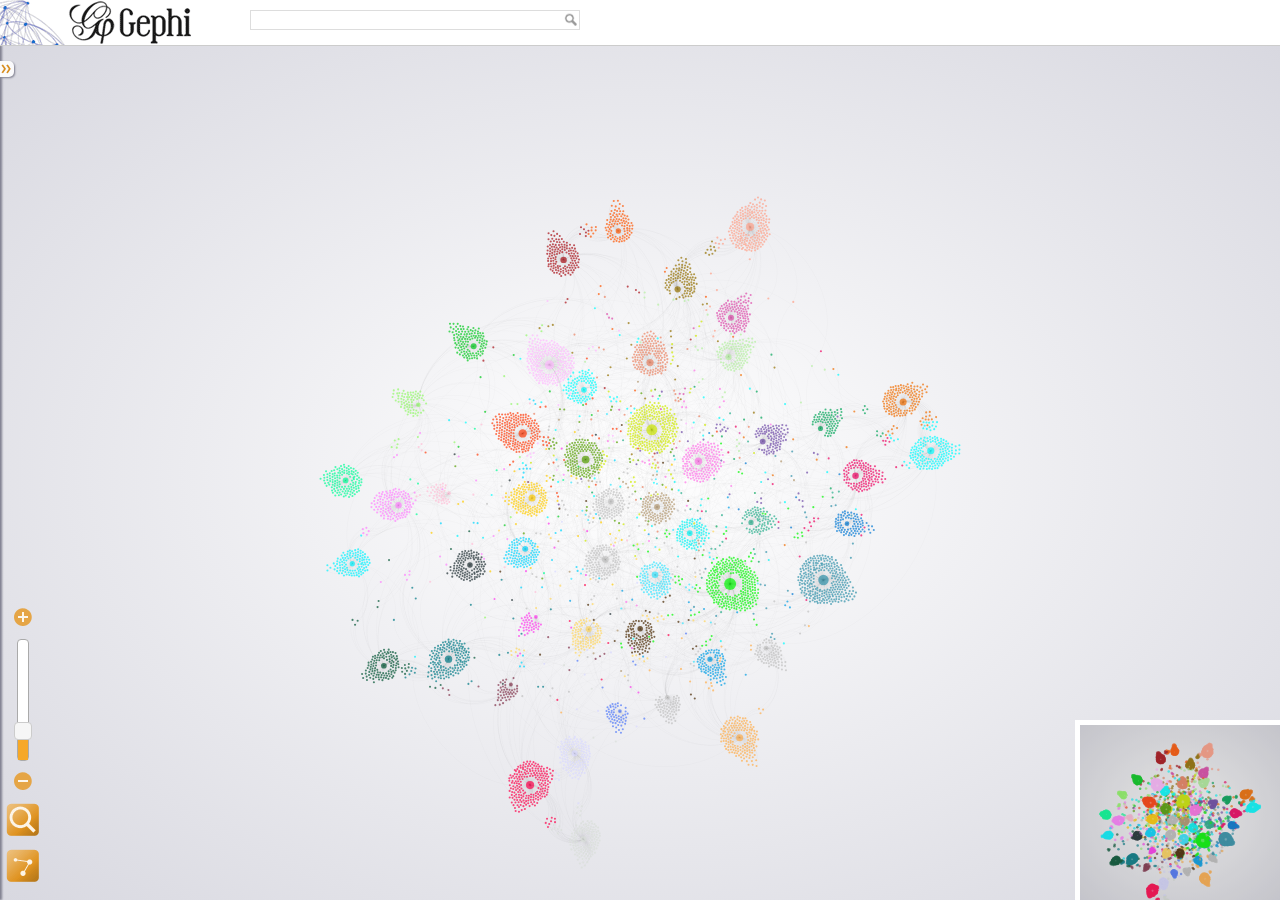
<file: adv_theta.html>
<!DOCTYPE html>
<html>
    <head>
        <title>Gephi: JavaScript GEXF Viewer</title>
        <meta http-equiv="Content-type" content="text/html; charset=utf-8" />
        <link rel="stylesheet" type="text/css" href="styles/gexfjs.css" />
        <link rel="stylesheet" type="text/css" href="styles/jquery-ui.css" />
        <script type="text/javascript" src="https://ajax.googleapis.com/ajax/libs/jquery/1.7.2/jquery.min.js"></script>
        <script type="text/javascript">
        // Fallback in case JQuery CDN isn't available
            if (typeof jQuery == 'undefined') {
                document.write(unescape("%3Cscript type='text/javascript' src='js/jquery-1.7.2.min.js'%3E%3C/script%3E"));
            }
        </script>
        <script type="text/javascript" src="js/jquery.mousewheel.min.js"></script>
        <script type="text/javascript" src="js/jquery-ui-1.8.16.custom.min.js"></script>
        <script type="text/javascript" src="js/gexfjs.js"></script>
        <script type="text/javascript" src="config_adv_theta.js"></script>
    </head>
    <body>
        <div id="zonecentre" class="gradient">
            <canvas id="carte" width="0" height="0"></canvas>
            <ul id="ctlzoom">
                <li>
                    <a href="#" id="zoomPlusButton" title="S'approcher"> </a>
                </li>
                <li id="zoomSliderzone">
                    <div id="zoomSlider"></div>
                </li>
                <li>
                    <a href="#" id="zoomMinusButton" title="S'éloigner"> </a>
                </li>
                <li>
                    <a href="#" id="lensButton"> </a>
                </li>
                <li>
                    <a href="#" id="edgesButton"> </a>
                </li>
            </ul>
        </div>
        <div id="overviewzone" class="gradient">
            <canvas id="overview" width="0" height="0"></canvas>
        </div>
        <div id="leftcolumn">
            <div id="unfold">
                <a href="#" id="aUnfold" class="rightarrow"> </a>
            </div>
            <div id="leftcontent"></div>
        </div>
        <div id="titlebar">
            <div id="maintitle">
                <h1><a href="http://gephi.org/" target="_blank" title="Made with Gephi">Gephi: JavaScript GEXF Viewer</a></h1>
            </div>
            <form id="recherche">
                <input id="searchinput" class="grey" autocomplete="off" />
                <input id="searchsubmit" type="submit" />
            </form>
        </div>
        <ul id="autocomplete">
        </ul>
    </body>
</html>
</file>
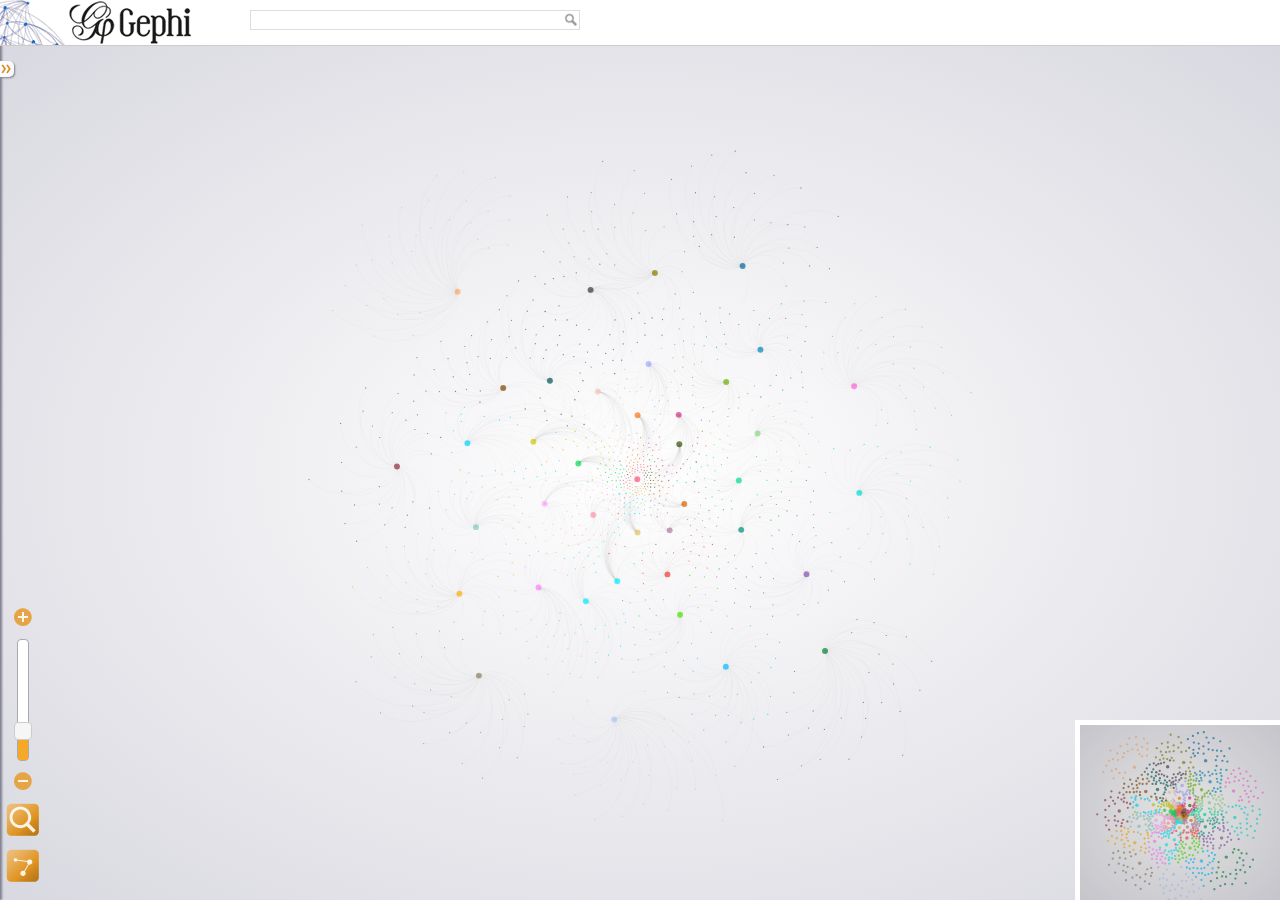
<file: politic_with_topic_names.html>
<!DOCTYPE html>
<html>
    <head>
        <title>Gephi: JavaScript GEXF Viewer</title>
        <meta http-equiv="Content-type" content="text/html; charset=utf-8" />
        <link rel="stylesheet" type="text/css" href="styles/gexfjs.css" />
        <link rel="stylesheet" type="text/css" href="styles/jquery-ui.css" />
        <script type="text/javascript" src="https://ajax.googleapis.com/ajax/libs/jquery/1.7.2/jquery.min.js"></script>
        <script type="text/javascript">
        // Fallback in case JQuery CDN isn't available
            if (typeof jQuery == 'undefined') {
                document.write(unescape("%3Cscript type='text/javascript' src='js/jquery-1.7.2.min.js'%3E%3C/script%3E"));
            }
        </script>
        <script type="text/javascript" src="js/jquery.mousewheel.min.js"></script>
        <script type="text/javascript" src="js/jquery-ui-1.8.16.custom.min.js"></script>
        <script type="text/javascript" src="js/gexfjs.js"></script>
        <script type="text/javascript" src="politic_with_topic_names.js"></script>
    </head>
    <body>
        <div id="zonecentre" class="gradient">
            <canvas id="carte" width="0" height="0"></canvas>
            <ul id="ctlzoom">
                <li>
                    <a href="#" id="zoomPlusButton" title="S'approcher"> </a>
                </li>
                <li id="zoomSliderzone">
                    <div id="zoomSlider"></div>
                </li>
                <li>
                    <a href="#" id="zoomMinusButton" title="S'éloigner"> </a>
                </li>
                <li>
                    <a href="#" id="lensButton"> </a>
                </li>
                <li>
                    <a href="#" id="edgesButton"> </a>
                </li>
            </ul>
        </div>
        <div id="overviewzone" class="gradient">
            <canvas id="overview" width="0" height="0"></canvas>
        </div>
        <div id="leftcolumn">
            <div id="unfold">
                <a href="#" id="aUnfold" class="rightarrow"> </a>
            </div>
            <div id="leftcontent"></div>
        </div>
        <div id="titlebar">
            <div id="maintitle">
                <h1><a href="http://gephi.org/" target="_blank" title="Made with Gephi">Gephi: JavaScript GEXF Viewer</a></h1>
            </div>
            <form id="recherche">
                <input id="searchinput" class="grey" autocomplete="off" />
                <input id="searchsubmit" type="submit" />
            </form>
        </div>
        <ul id="autocomplete">
        </ul>
    </body>
</html>
</file>
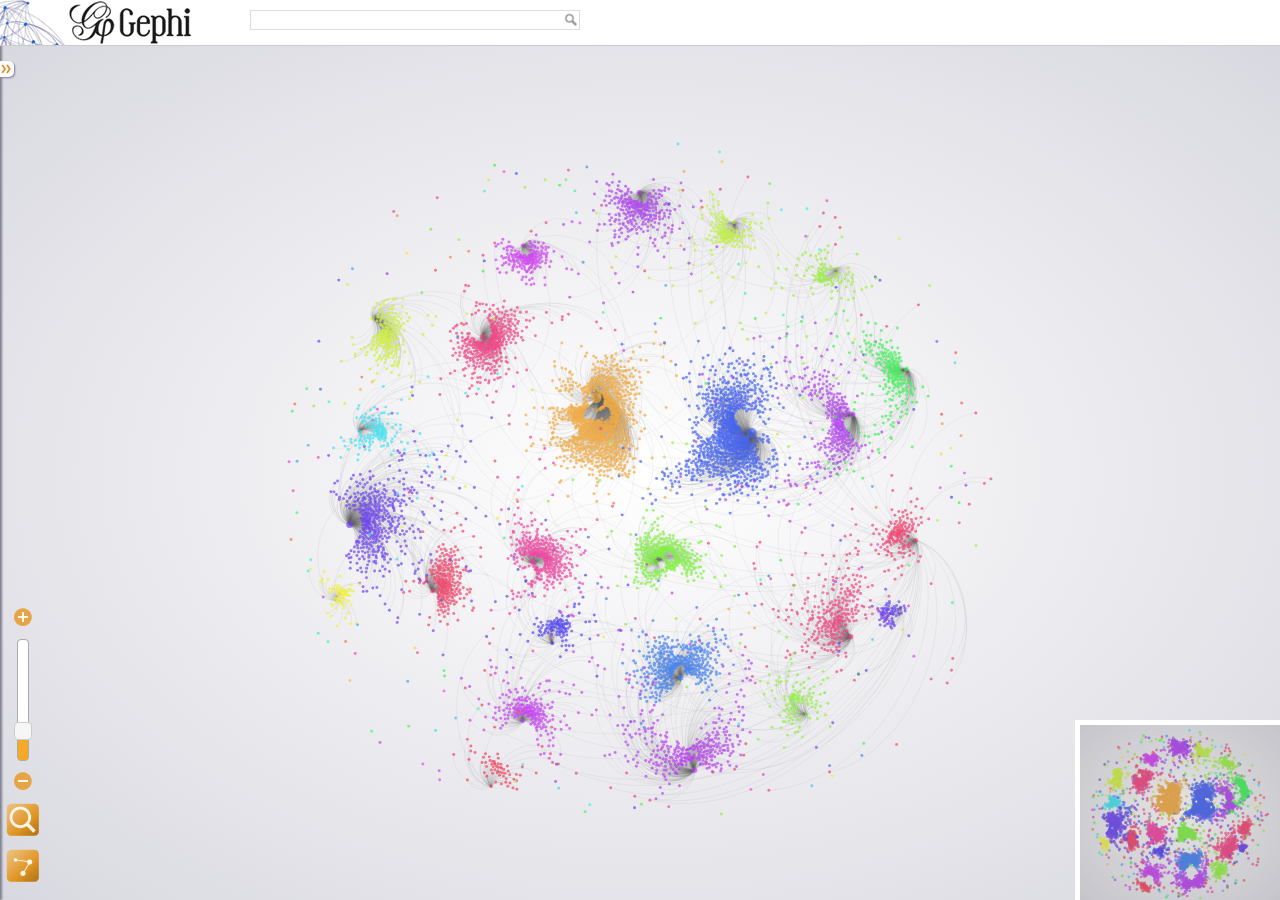
<file: topic-doc.html>
<!DOCTYPE html>
<html>
    <head>
        <title>Gephi: JavaScript GEXF Viewer</title>
        <meta http-equiv="Content-type" content="text/html; charset=utf-8" />
        <link rel="stylesheet" type="text/css" href="styles/gexfjs.css" />
        <link rel="stylesheet" type="text/css" href="styles/jquery-ui.css" />
        <script type="text/javascript" src="https://ajax.googleapis.com/ajax/libs/jquery/1.7.2/jquery.min.js"></script>
        <script type="text/javascript">
        // Fallback in case JQuery CDN isn't available
            if (typeof jQuery == 'undefined') {
                document.write(unescape("%3Cscript type='text/javascript' src='js/jquery-1.7.2.min.js'%3E%3C/script%3E"));
            }
        </script>
        <script type="text/javascript" src="js/jquery.mousewheel.min.js"></script>
        <script type="text/javascript" src="js/jquery-ui-1.8.16.custom.min.js"></script>
        <script type="text/javascript" src="js/gexfjs.js"></script>
        <script type="text/javascript" src="config_td.js"></script>
    </head>
    <body>
        <div id="zonecentre" class="gradient">
            <canvas id="carte" width="0" height="0"></canvas>
            <ul id="ctlzoom">
                <li>
                    <a href="#" id="zoomPlusButton" title="S'approcher"> </a>
                </li>
                <li id="zoomSliderzone">
                    <div id="zoomSlider"></div>
                </li>
                <li>
                    <a href="#" id="zoomMinusButton" title="S'éloigner"> </a>
                </li>
                <li>
                    <a href="#" id="lensButton"> </a>
                </li>
                <li>
                    <a href="#" id="edgesButton"> </a>
                </li>
            </ul>
        </div>
        <div id="overviewzone" class="gradient">
            <canvas id="overview" width="0" height="0"></canvas>
        </div>
        <div id="leftcolumn">
            <div id="unfold">
                <a href="#" id="aUnfold" class="rightarrow"> </a>
            </div>
            <div id="leftcontent"></div>
        </div>
        <div id="titlebar">
            <div id="maintitle">
                <h1><a href="http://gephi.org/" target="_blank" title="Made with Gephi">Gephi: JavaScript GEXF Viewer</a></h1>
            </div>
            <form id="recherche">
                <input id="searchinput" class="grey" autocomplete="off" />
                <input id="searchsubmit" type="submit" />
            </form>
        </div>
        <ul id="autocomplete">
        </ul>
    </body>
</html>
</file>
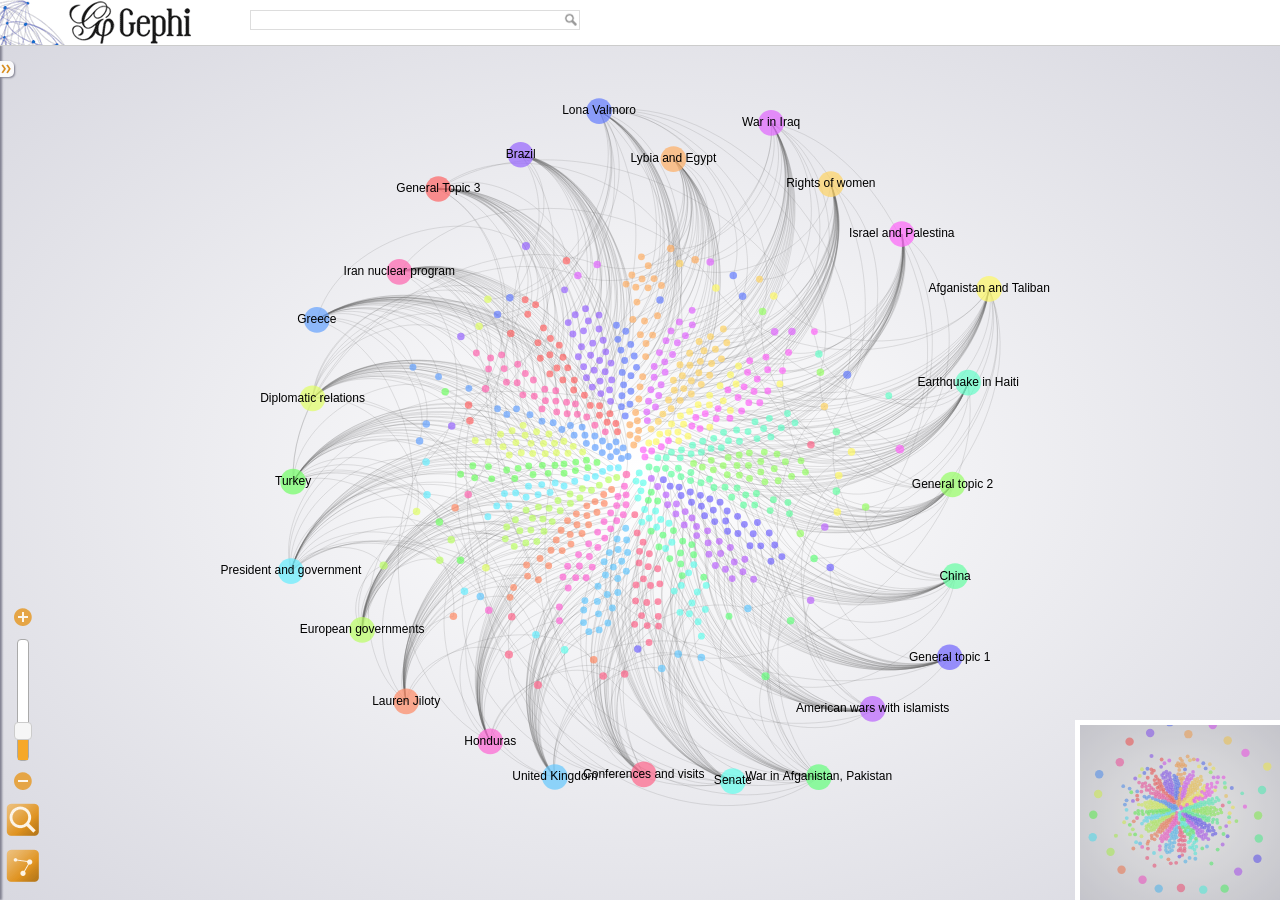
<file: topic-term.html>
<!DOCTYPE html>
<html>
    <head>
        <title>Gephi: JavaScript GEXF Viewer</title>
        <meta http-equiv="Content-type" content="text/html; charset=utf-8" />
        <link rel="stylesheet" type="text/css" href="styles/gexfjs.css" />
        <link rel="stylesheet" type="text/css" href="styles/jquery-ui.css" />
        <script type="text/javascript" src="https://ajax.googleapis.com/ajax/libs/jquery/1.7.2/jquery.min.js"></script>
        <script type="text/javascript">
        // Fallback in case JQuery CDN isn't available
            if (typeof jQuery == 'undefined') {
                document.write(unescape("%3Cscript type='text/javascript' src='js/jquery-1.7.2.min.js'%3E%3C/script%3E"));
            }
        </script>
        <script type="text/javascript" src="js/jquery.mousewheel.min.js"></script>
        <script type="text/javascript" src="js/jquery-ui-1.8.16.custom.min.js"></script>
        <script type="text/javascript" src="js/gexfjs.js"></script>
        <script type="text/javascript" src="config_tt.js"></script>
    </head>
    <body>
        <div id="zonecentre" class="gradient">
            <canvas id="carte" width="0" height="0"></canvas>
            <ul id="ctlzoom">
                <li>
                    <a href="#" id="zoomPlusButton" title="S'approcher"> </a>
                </li>
                <li id="zoomSliderzone">
                    <div id="zoomSlider"></div>
                </li>
                <li>
                    <a href="#" id="zoomMinusButton" title="S'éloigner"> </a>
                </li>
                <li>
                    <a href="#" id="lensButton"> </a>
                </li>
                <li>
                    <a href="#" id="edgesButton"> </a>
                </li>
            </ul>
        </div>
        <div id="overviewzone" class="gradient">
            <canvas id="overview" width="0" height="0"></canvas>
        </div>
        <div id="leftcolumn">
            <div id="unfold">
                <a href="#" id="aUnfold" class="rightarrow"> </a>
            </div>
            <div id="leftcontent"></div>
        </div>
        <div id="titlebar">
            <div id="maintitle">
                <h1><a href="http://gephi.org/" target="_blank" title="Made with Gephi">Gephi: JavaScript GEXF Viewer</a></h1>
            </div>
            <form id="recherche">
                <input id="searchinput" class="grey" autocomplete="off" />
                <input id="searchsubmit" type="submit" />
            </form>
        </div>
        <ul id="autocomplete">
        </ul>
    </body>
</html>
</file>
<file: styles/gexfjs.css>
/* Copyright (c) 2011 Raphaël Velt
 * Licensed under the MIT License
 * */

body {
    font-family: Helvetica, Arial, sans-serif; font-size: 12px;
    background-color: #e0e0e8; color: #204020; margin: 0;
}

.clear {
    clear: both;
}

.gradient {
    background-color: #f0f0f8; 
    background-image: -webkit-radial-gradient(#ffffff, #d8d8e0); background-image: -moz-radial-gradient(#ffffff, #d8d8e0);
}

/* EN HAUT */

#titlebar {
    background: #ffffff; border-bottom: 1px solid #CCC; position: fixed; margin: 0; padding: 0; left: 0; top: 0; right: 0; height: 45px; overflow: hidden;
}

#maintitle {
    position: absolute; left: 0; top: 0; width: 250px; text-align: center;
}


h1 {
    margin:0;
}

h1 a {
    background: url(../img/gephi.png) no-repeat;
    color: #208020;
    display: block;
    height:45px;
    margin: 0;
    text-indent: -9999px;
    width: 195px;
}

#searchinput {
    background: #fff url(../img/search.gif) no-repeat right;
    border: 1px solid #DDD;
    font-size: 14px; line-height: 14px, height: 14px;
    left: 250px;
    padding: 1px 4px; margin: 0;
    position: absolute;
    top: 10px;
    width: 320px;
}

#searchinput:focus, #searchinput:active {
    border-color:#aaa;
}

#searchsubmit {
    position: absolute; left: 560px; top: 13px; width: 20px; height: 20px; margin: 0; padding: 0; height: 16px; border: none; background: none; text-indent: -999px; cursor: pointer; cursor: hand;
}

.grey {
    color: #cccccc; font-style: italic;
}

/* AU CENTRE */

#zonecentre {
    position: fixed; top: 45px; bottom: 0; left: 0; right: 0; overflow: hidden;
}


#carte {
    position: absolute; left: 0px;
}

/* ZOOM IN OUT */

#ctlzoom {
    position: absolute; left: 5px; bottom: 5px; list-style: none; padding: 0; margin: 0;
}

#ctlzoom li {
    padding: 0; margin: 10px 0; width: 36px; text-align: center;
}

#zoomSliderzone {
    height: 120px;
}

#zoomMinusButton, #zoomPlusButton {
    display: block; width: 24px; height: 24px; background:url(../img/plusmoins.png);  margin: 0 auto;
}

#zoomMinusButton {
    background-position: 0 -24px;
}

#zoomMinusButton:hover {
    background-position: -24px -24px;
}

#zoomPlusButton {
    background-position: 0 0;
}

#zoomPlusButton:hover {
    background-position: -24px 0;
}

#lensButton, #edgesButton {
    display: block; width: 36px; height: 36px; background:url(../img/loupe-edges.png); margin: 0 auto;
}

#lensButton {
     background-position: -72px 0;
}

#lensButton:hover {
    background-position: -36px 0;
}

#lensButton.off {
    background-position: 0 0;
}

#lensButton.off:hover {
    background-position: -108px 0;
}

#edgesButton {
    background-position: -72px -36px;
}

#edgesButton:hover {
    background-position: -36px -36px;
}

#edgesButton.off {
    background-position: 0 -36px;
}

#edgesButton.off:hover {
    background-position: -108px -36px;
}

#zoomSlider {
    background:#fff;
    border:1px solid #aaa;
    height: 120px; margin: 0 auto;
}

/* EN BAS A GAUCHE */

#overviewzone {
    position: fixed; right: 0; bottom: 0;
    border-style: solid none none solid; border-width: 5px; border-color: #ffffff;
}

/* COLONNE DE GAUCHE */

#leftcolumn {
    position: absolute; top: 45px; bottom: 0px; left: -250px; width: 250px; background-color: rgb(250, 250, 252); box-shadow: 2px 0 2px #808090; padding: 0;
}


/* GESTION DE LA BARRE DE GAUCHE */

#unfold {
    position: absolute; top: 16px; right: -14px; width: 12px; height: 12px; background: rgb(250, 250, 252); padding: 2px 2px 2px 0; border-top-right-radius: 5px; border-bottom-right-radius: 5px; box-shadow: 1px 1px 2px #808090;
}

#aUnfold {
    float: left; width: 12px; height: 12px; background-image: url(../img/fleches-horiz.png);
}

.leftarrow {
    background-position: -12px 0;
}

.rightarrow {
    background-position: 0 0;
}

.leftarrow:hover {
    background-position: -12px -12px;
}

.rightarrow:hover {
    background-position: 0 -12px;
}


/* ZONE GAUCHE */

#leftcontent {
    position: absolute; left: 0; top: 0; bottom: 0; right: 0; overflow: auto; list-style: none; margin: 0; padding: 0; border-top: 1px solid #cccccc;
}

div.largepill {
    float: left; width: 16px; height: 16px; border-radius: 8px; margin: 0 5px 0 0;
}

div.smallpill {
    float: left; width: 12px; height: 12px; border-radius: 6px; margin: 0 5px 0 0;
}

#leftcontent h3 {
    font-size: 16px;
}

#leftcontent h4 {
    font-size: 14px;
}

#leftcontent h3, #leftcontent h4, #leftcontent p, #leftcontent ul {
    margin: 5px;
}

#leftcontent ul {
    list-style: none; padding: 0;
}

#leftcontent li {
    margin: 2px 0; padding: 0; font-size: 12px;
}

a {
    color: #06a8de; font-weight: bold; text-decoration: none;
}

a:hover {
    color: #000080;
}

/* AUTOCOMPLETE */

#autocomplete {
    position: absolute; display: none; padding: 0; margin: 0;
    border-style: none solid; border-color: #ccc; border-width: 1px;
}

#autocomplete div {
    border-bottom: 1px solid #ccc; padding: 0; margin: 0; float: left; clear: both; background: #fff;
}

#autocomplete h4 {
    float: left; width: 80px; margin: 5px; font-size: 12px;
}

#autocomplete ul {
    float: left; width: 240px; list-style: none; padding: 0; margin: 0;
}

#autocomplete li {
    margin: 0; width: 240px; height: 28px; font-size: 12px; clear: both;
}

#autocomplete li a {
    display: block; width: 240px; height: 28px; background: #fff; color: #06a8de;
}

#autocomplete li.hover a {
    color: #fff; background: #06a8de;
}

#autocomplete span {
    float: left; margin: 0; padding: 6px 2px 0;
}

#autocomplete img {
    float: left; border: 0; width: 24px; height: 24px; margin: 2px 6px;
}
</file>
